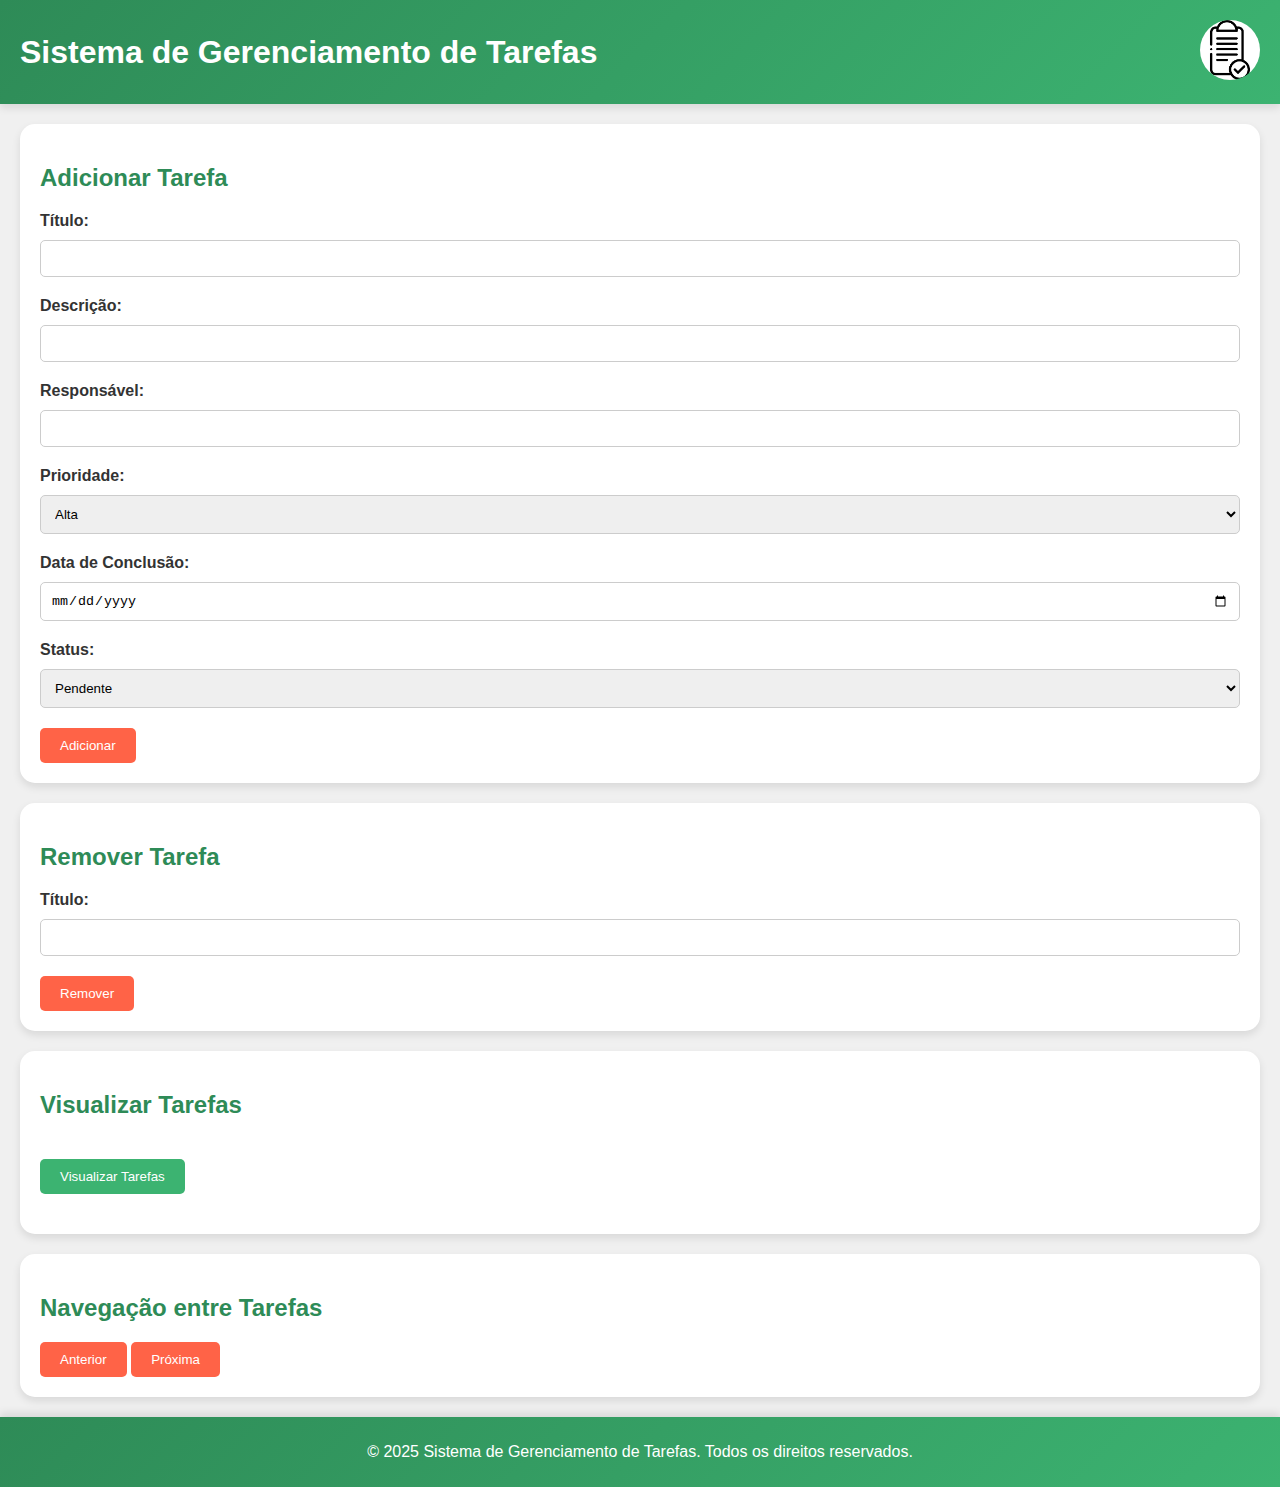
<file: html/index.html>
<!DOCTYPE html>
<html lang="pt-BR">
<head>
    <meta charset="UTF-8">
    <meta name="viewport" content="width=device-width, initial-scale=1.0">
    <title>Sistema de Gerenciamento de Tarefas</title>
    <link rel="stylesheet" type="text/css" href="../css/styles.css">
    <script src="../javascript/script.js" defer></script>
</head>
<body>
    <div class="header">
        <div class="title">
            <h1>Sistema de Gerenciamento de Tarefas</h1>
        </div>
        <div class="tarefa">
            <img src="../imagem/tarefa.png" alt="Imagem tarefas">
        </div>
    </div>

    <div class="content">
        <div class="modulo">
            <h2>Adicionar Tarefa</h2>
            <form id="add-task-form">
                <div class="form-group">
                    <label for="task-title">Título:</label>
                    <input type="text" id="task-title" name="task-title" required>
                </div>
                <div class="form-group">
                    <label for="task-description">Descrição:</label>
                    <input type="text" id="task-description" name="task-description" required>
                </div>
                <div class="form-group">
                    <label for="task-responsible">Responsável:</label>
                    <input type="text" id="task-responsible" name="task-responsible" required>
                </div>
                <div class="form-group">
                    <label for="task-priority">Prioridade:</label>
                    <select id="task-priority" required>
                        <option value="Alta">Alta</option>
                        <option value="Média">Média</option>
                        <option value="Baixa">Baixa</option>
                    </select>
                </div>
                <div class="form-group">
                    <label for="task-due-date">Data de Conclusão:</label>
                    <input type="date" id="task-due-date" name="task-due-date" required>
                </div>
                <div class="form-group">
                    <label for="task-status">Status:</label>
                    <select id="task-status" required>
                        <option value="Pendente">Pendente</option>
                        <option value="Em Progresso">Em Progresso</option>
                        <option value="Concluída">Concluída</option>
                    </select>
                </div>
                <div class="buttons">
                    <button type="submit">Adicionar</button>
                </div>
            </form>
        </div>

        <div class="modulo">
            <h2>Remover Tarefa</h2>
            <form id="remove-task-form">
                <div class="form-group">
                    <label for="remove-title">Título:</label>
                    <input type="text" id="remove-title" name="remove-title">
                    <div id="task-suggestions"></div> 
                </div>
                <div class="buttons">
                    <button type="submit">Remover</button>
                </div>
            </form>
        </div>

        <div class="modulo">
            <h2>Visualizar Tarefas</h2>
            <button type="button" id="ver-tarefas" onclick="location.href='visualizar.html'">Visualizar Tarefas</button>
        </div>

        <div class="modulo">
            <h2>Navegação entre Tarefas</h2>
         
            <div id="tarefa-atual">
              
            </div>
        
            
            <div id="task-navigation-message">
          
            </div>
      
            <button id="prev-task">Anterior</button>
            <button id="next-task">Próxima</button>
        </div>

    <div class="footer">
        <p>&copy; 2025 Sistema de Gerenciamento de Tarefas. Todos os direitos reservados.</p>
    </div>

    <script src="../javascript/script.js" defer></script>
</body>
</html>
</file>
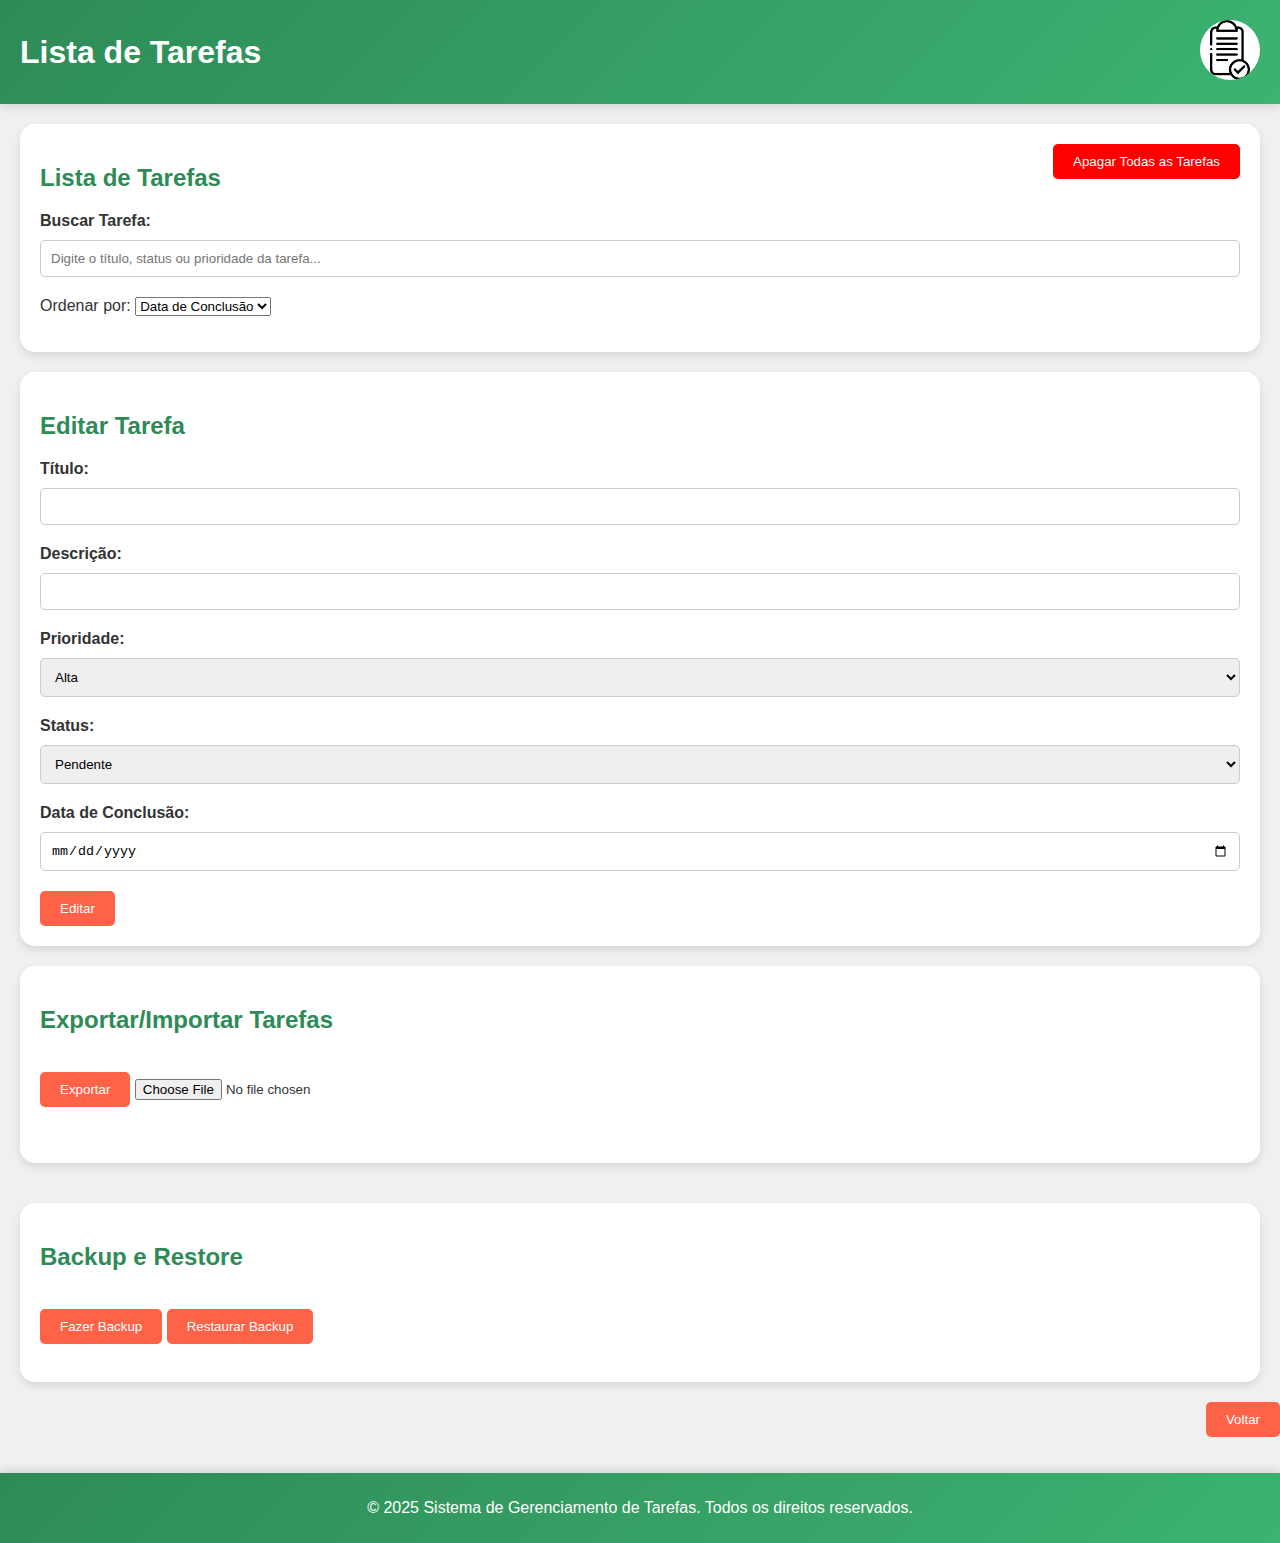
<file: html/visualizar.html>
<!DOCTYPE html>
<html lang="pt-BR">
<head>
    <meta charset="UTF-8">
    <meta name="viewport" content="width=device-width, initial-scale=1.0">
    <title>Visualizar Tarefas</title>
    <link rel="stylesheet" type="text/css" href="../css/styles.css">
    <script src="../javascript/script.js"></script>
</head>
<body>
    <div class="header">
        <div class="title">
            <h1>Lista de Tarefas</h1>
        </div>
        <div class="tarefa">
            <img src="../imagem/tarefa.png" alt="Imagem tarefas">
        </div>
    </div>

    <div class="content">
        <div class="modulo">
            <h2>Lista de Tarefas</h2>  
            <button type="button" id="delete-all-tasks">Apagar Todas as Tarefas</button>

            <div class="form-group">
                <label for="search-task">Buscar Tarefa:</label>
                <input type="text" id="search-task" placeholder="Digite o título, status ou prioridade da tarefa...">
            </div>

            <label for="sort-tasks">Ordenar por:</label>
            <select id="sort-tasks">
                <option value="dataConclusao">Data de Conclusão</option>
                <option value="status">Status</option>
                <option value="prioridade">Prioridade</option>
            </select>

            <div id="task-list"></div>
        </div>

        <div class="modulo">
            <h2>Editar Tarefa</h2>
            <form id="edit-task-form">
                <div class="form-group">
                    <label for="edit-title">Título:</label>
                    <input type="text" id="edit-title" name="edit-title" required>
                </div>
                <div class="form-group">
                    <label for="edit-description">Descrição:</label>
                    <input type="text" id="edit-description" name="edit-description">
                </div>
                <div class="form-group">
                    <label for="edit-priority">Prioridade:</label>
                    <select id="edit-priority" required>
                        <option value="Alta">Alta</option>
                        <option value="Média">Média</option>
                        <option value="Baixa">Baixa</option>
                    </select>
                </div>
                <div class="form-group">
                    <label for="edit-status">Status:</label>
                    <select id="edit-status" required>
                        <option value="Pendente">Pendente</option>
                        <option value="Em Progresso">Em Progresso</option>
                        <option value="Concluída">Concluída</option>
                    </select>
                </div>
                <div class="form-group">
                    <label for="edit-date">Data de Conclusão:</label>
                    <input type="date" id="edit-date" name="edit-date" required>
                </div>
        
                <div class="buttons">
                    <button type="submit">Editar</button>
                </div>
            </form>
        </div>

        <div class="modulo">
            <h2>Exportar/Importar Tarefas</h2>
            <br><br>
            <button type="button" id="export-json">Exportar</button>
            <input type="file" id="import-json" accept=".json">
            <br><br><br>
        </div>
    </div>

    <div class="modulo">
        <h2>Backup e Restore</h2>
        <br><br>
        <button id="backup-tasks">Fazer Backup</button>
        <button id="restore-tasks">Restaurar Backup</button>
        <br><br>
        <div id="backup-list">
        </div>
    </div>
</div>

    <div>
        <button class="button1" type="button" onclick="location.href='index.html'">Voltar</button>
    </div>

    <br><br>

    <div class="footer">
        <p>&copy; 2025 Sistema de Gerenciamento de Tarefas. Todos os direitos reservados.</p>
    </div>
</body>
</html>
</file>
<file: css/styles.css>
body {
    font-family: 'Open Sans', sans-serif;
    background-color: #f0f0f0;
    margin: 0;
    padding: 0;
    color: #333;
    display: flex;
    flex-direction: column;
    min-height: 100vh;
}

.header {
    background: linear-gradient(135deg, #2e8b57, #3cb371);
    color: white;
    padding: 20px;
    display: flex;
    justify-content: space-between;
    align-items: center;
    box-shadow: 0 4px 8px rgba(0, 0, 0, 0.1);
}

.title h1 {
    margin: 0;
    font-size: 2em;
}

.tarefa img {
    height: 60px;
    border-radius: 30px;
}

.modulo {
    background-color: #ffffff;
    padding: 20px;
    margin: 20px;
    border-radius: 15px;
    box-shadow: 0 4px 8px rgba(0, 0, 0, 0.1);
    transition: transform 0.2s;
}

.modulo:hover {
    transform: scale(1.02);
}

h2 {
    color: #2e8b57;
    display: inline-block;
}

.form-group {
    margin-bottom: 20px;
}

.form-group label {
    display: block;
    font-weight: bold;
    margin-bottom: 5px;
}

.form-group input,
.form-group select {
    width: 100%;
    padding: 10px;
    margin-top: 5px;
    border: 1px solid #ccc;
    border-radius: 5px;
    box-sizing: border-box;
}

.buttons {
    margin-top: 20px;
}

button {
    padding: 10px 20px;
    background-color: #ff6347;
    color: white;
    border: none;
    cursor: pointer;
    border-radius: 5px;
    transition: background-color 0.3s;
}

button:hover {
    background-color: #e55343;
}

.button1{
    padding: 10px 20px;
    background-color: #ff6347;
    color: white;
    border: none;
    cursor: pointer;
    border-radius: 5px;
    transition: background-color 0.3s;
    margin-left: 10px; 
    float: right;

}

.button1:hover {
    background-color: #e55343;
}


#ver-tarefas {
    display: block;
    margin: 20px 0;
    background-color: #3cb371;
    color: white;
    border: none;
    padding: 10px 20px;
    border-radius: 5px;
    cursor: pointer;
    transition: background-color 0.3s, transform 0.3s;
}

#ver-tarefas:hover {
    background-color: #2e8b57;
}

.footer {
    background: linear-gradient(135deg, #2e8b57, #3cb371);
    color: white;
    text-align: center;
    padding: 10px;
    margin-top: 20px;
    box-shadow: 0 -4px 8px rgba(0, 0, 0, 0.1);
    margin-top: auto;
}

.content{
    flex-grow: 1;
}

#task-suggestions {
    border: 1px solid #ccc;
    max-height: 150px;
    overflow-y: auto;
    position: absolute;
    background-color: white;
    width: 200px;
    display: none;
    z-index: 10;
}
#task-suggestions div {
    padding: 8px;
    cursor: pointer;
}
#task-suggestions div:hover {
    background-color: #f0f0f0;
}

#delete-all-tasks{
    background-color: red; 
    color: white; 
    float: right;
    float: right;
    margin-left: 10px; 
}
</file>
